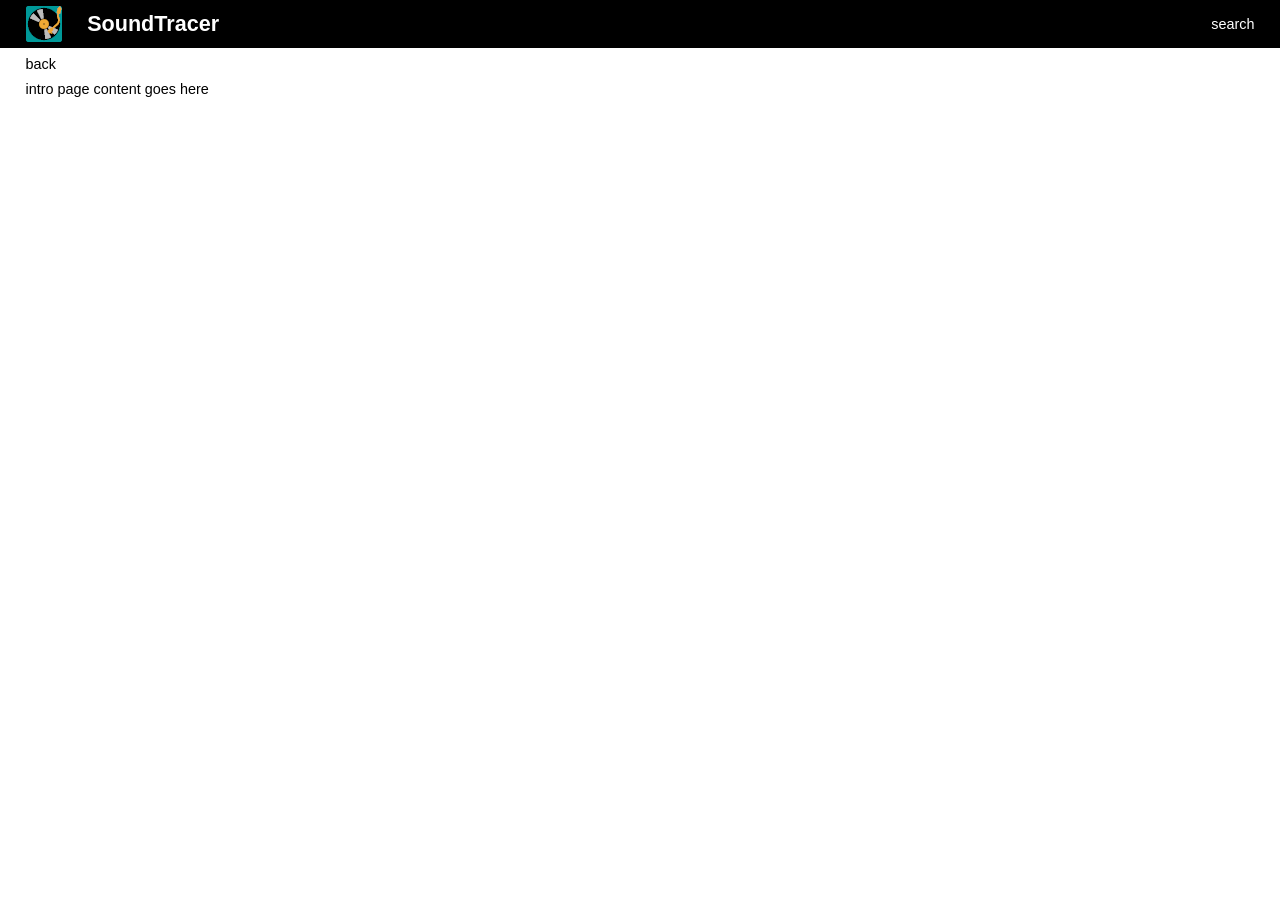
<file: assets/index.html>
<!DOCTYPE html>

<html lang="en">
	<head>
		<title>SoundTracer</title>

		<meta charset="utf-8" />
		<meta name="viewport" content="width=device-width, initial-scale=1.0"/>

		<link type="text/css" href="css/base.css" rel="stylesheet" />
		<link type="text/css" href="css/lister.css" rel="stylesheet" />
		<link type="text/css" href="css/search.css" rel="stylesheet" />
		<link type="text/css" href="css/details.css" rel="stylesheet" />
		<link type="text/css" href="css/images.css" rel="stylesheet" />

		<script type="text/javascript" src="javascript/library.js"></script>
		<script type="text/javascript" src="javascript/items.js"></script>
		<script type="text/javascript" src="javascript/arraySorter.js"></script>
		<script type="text/javascript" src="javascript/viewController.js"></script>
		<script type="text/javascript" src="javascript/environmentSetUp.js"></script>
		<script type="text/javascript" src="javascript/formHandler.js"></script>
		<script type="text/javascript" src="javascript/tracklister.js"></script>
		<script type="text/javascript" src="javascript/imageGallery.js"></script>
		<script type="text/javascript" src="javascript/ajax.js"></script>
		<script type="text/javascript" src="javascript/navigation.js"></script>
		<script type="text/javascript" src="javascript/details.js"></script>
		<script type="text/javascript" src="javascript/queryStringInterpreter.js"></script>
		<script type="text/javascript" src="javascript/dateFormatter.js"></script>
		<script type="text/javascript" src="javascript/release.js"></script>
		<script type="text/javascript" src="javascript/label.js"></script>
		<script type="text/javascript" src="javascript/artist.js"></script>
		<script type="text/javascript" src="javascript/master.js"></script>
		<script type="text/javascript" src="javascript/paginator.js"></script>
		<script type="text/javascript" src="javascript/lister.js"></script>
		<script type="text/javascript" src="javascript/layoutController.js"></script>
		<script type="text/javascript" src="javascript/main.js"></script>
	</head>

	<body>
		<div id="wrapper">
			<header id="actionbar">
				<nav>
					<ul>
						<li>
							<a href="#">
								<img src="graphics/soundchasericon36px.png"  alt="home"/>
							</a>
						</li>
					</ul>
				</nav>

				<h1>SoundTracer</h1>
				
				<ul class="actions">
					<li class="search">
						<a href="#">search</a>
					</li>
				</ul>
			</header>

			<div id="search">
				<form name="searchForm">
				 	<fieldset class="input">
						<legend>Input</legend>

						<label for="searchField">Search</label>
						<input type="text" id="searchField">
						<button>Go</button>
					</fieldset>

				 	<fieldset class="filter">
						<legend>Filter by</legend>

						<ul>
							<li>
								<input type="radio" id="none" name="searchType" value="none">
								<label for="none">
									<span>None</span>
								</label>
							</li>

							<li>
								<input type="radio" id="artist" name="searchType" value="artist">
								<label for="artist">
									<span>Artist</span>
								</label>
							</li>
							
							<li>
								<input type="radio" id="master" name="searchType" value="master">
								<label for="master">
									<span>Master</span>
								</label>
							</li>

							<li>
								<input type="radio" id="release" name="searchType" value="release">
								<label for="release">
									<span>Release</span>
								</label>
							</li>

							<li>
								<input type="radio" id="label" name="searchType" value="label">
								<label for="label">
									<span>Label</span>
								</label>
							</li>
						</ul>			
					</fieldset>
				</form>
			</div>

			<div id="content">
				<ul id="pageNav">
					<li>
						<a class="prev" href="#">back</a>
					</li>
				</ul>

				<ul id="pages">
					<li class="page live" id="index">
						<p>intro page content goes here</p>
					</li>
				</ul>
			</div>
		</div>
	</body>
</html>
</file>
<file: assets/css/base.css>
/*
 * BEGIN CSS Mobile Reset -- 
 * based on http://www.vcarrer.com/2010/11/css-mobile-reset.html
**/
html, 
body {
	margin: 0;
	padding: 0; 
	border: 0;
	/* text-align: center; */
}

body {
	font-family: Arial, sans-serif;
	line-height: 1.25;
	font-size: 0.9em;
	/* background: #fff;
	padding:5px;
	color: #000;
	word-wrap: break-word; */
	-webkit-text-size-adjust: none; /*for iOS on change of orientation */
}

p, ul, h1, h2, h3, h4, 
fieldset, legend, input, button {
	padding: 0; 
	margin: 0; 
}

ul {
	list-style: none; 
}

table { 
	width: 100%; 
	border-collapse: collapse;
	border-spacing: 0; 
}
/* -- END CSS Mobile Reset */

p, ul, legend, input, button {
	/* font-size: 1em; */
}

p, ul {
	margin: 0.25em 0 0; 
}

p:first-child, 
ul:first-child {
	margin-top: 0; 
}

/* elements to be cleared -- *
li.page div.images ul li:after, 
li.page div.images:after {
	content: '.';
	display: block; 
	clear: both;  
	visibility: hidden; 
	height: 0; 
}
* -- elements to be cleared */

h1 {
	font-size: 1.5em; 
}

h2 {
	font-size: 1.2em; 
}

a {
	color: inherit; 
	text-decoration: none; 
}

td {
	text-align: left; 	
	padding: 0 0.5em 0 0; 
}

header {
	padding: 0.4em 2%; 
	line-height: 36px; 
	height: 36px; 
	overflow: hidden; 
	color: #fff; 
	background: #000; 
}

header > * {
	float: left; 
	margin: 0 0 0 2.08333333333%; 
	margin: 0 0 0 -webkit-calc(2% * 100 / 96); 
}

header > *:first-child {
	margin-left: 0; 
}

header > .actions {
	float: right; 
}

#content {
	width: 96%; 
	overflow: hidden;
	/* position: relative; 
	top: 40px; */ 
	margin: 0 2%; 
}

fieldset.sort {
	position: absolute; 
	top: 0; 
	text-align: right;
	padding: 0;
	border: none;
}

ul#pageNav li, 
ul.advance li, 
ul.releases li, 
ul.versions li {
	padding: 0.5em 0; 
}

ul#pages {
	clear: both;
	position: relative; 
	margin-top: 0; 
	-webkit-transition-property: left; 
	-webkit-transition-duration: 0.5s; 
	-webkit-transition-timing-function: linear; 
}

ul#pages.orientationChange {
	-webkit-transition-duration: 0; 
}

li.page {
	float: left; 
	height: 100%; 
	overflow-x: hidden;
	overflow-y: hidden;
}

/*
li.listing {
	clear: both;
}
*/

#footer {
	clear: both; 
}

/* BEGIN loading Message -- */
#loadMessageContainer {
	position: absolute; 
	left: 0; 
	top: 0; 
	width: 100%; 
	height: 100%; 
	text-align: center; 
	background: gray; 
}

#loadMessageContainer p {
	display: inline-block;
	padding: .25em;
	font-size: 2em;
	position: relative;
	top: 50%;
	margin-top: -1.125em;
	border: solid 4px;
}
/* -- END loading Message */
</file>
<file: assets/css/lister.css>
.listing {
	margin-bottom: 0.5em;
	padding-bottom: 0.5em;
	border-bottom: solid 1px;
	clear: both;
}

li.listing ul {
	position: relative; 
	min-height: 90px; /* height of image */
}

.listing ul > li {
	padding: 0 32px 0 90px; 
	margin: 0 2.08333333333% 0.25em; 
	margin: 0 -webkit-calc(2% * 100 / 96) 0.25em; 
}

.listing ul > li:last-child {
	margin-bottom: 0; 
}

.listing ul > li.thumb {
	width: 90px;
	float: left;
	padding: 0; 
	margin: 0; 
}

.listing ul > li.thumb img {
	/* width: 100%;
	position: relative;
	top: 0.45em; */
	float: right; 
	max-width: 90px; 
	max-height: 90px; 
}

/*
.searchResults .listing ul > li.title, 
.releases .listing ul > li.artist {
	font-weight: bold; 
}
*/

.listing ul > li.label > span:before, 
.listing ul > li.format > span:before {
	content: ', '; 
}

.listing ul > li.label > span:first-child:before, 
.listing ul > li.format > span:first-child:before {
	content: none; 
}

.listing ul > li.type {
	position: absolute;
	width: 32px; 
	height: 32px; 
	bottom: 0;
	right: 0;
	padding: 0; 
	margin: 0
	/* text-align: right; */
}

/* 
.listing ul {
 	margin-left: 12%;
}
*/
</file>
<file: assets/css/search.css>
/* BEGIN search -- */
#search {
	position: absolute; 
	top: 48.79999923706055px; 
	top: -webkit-calc(36px + 0.8em);  
	z-index: 10; 
 	width: 96%; 
 	padding: 0.4em 2%; 
 	background-color: #fff;
 	border-bottom: solid 1px; 
	-webkit-box-shadow: 0 0.5em 0.75em rgba(0, 0, 0, 0.5);
	/* -moz-box-shadow: 4px 4px 10px rgba(0, 0, 0, 0.5);
	box-shadow: 4px 4px 10px rgba(0, 0, 0, 0.5); */
}

#search.hidden {
	display: none; 
}

#search fieldset {
	padding: 0; 
	margin: 0.4em 0 0; 
	border: none; 
	text-align: left; 
}

#search fieldset:first-child {
	position: relative; 
	padding: 0 2.08333333333% 0 0; 
	padding: 0 -webkit-calc(100% / 96 * 2) 0 0; 
	margin: 0 56.400001525878906px 0 0; 
	margin: 0 -webkit-calc(3.4em + 2px) 0 0; 
}
 
#search .input > legend, 
#search .input > label {
	display: none; 
}

#search .input input, 
#search .input button {
	padding: 0.2em; 
	border: solid 1px; 
	line-height: 1; 
}

#search .input > input {
	float: left; 
	/* box-sizing: border-box; */
	width: 100%;
}
 
#search .input button {
	position: absolute; 
	top: 0; 
	right: -56.400001525878906px; 
	right: -webkit-calc(-3.4em - 2px); 
	width: 3em; 
	padding-top: 0.35em; 
	padding-bottom: 0.25em; 
 	font-weight: bold; 
 	text-transform: uppercase; 
}

#search .filter legend {
	margin: 0 0 0.25em; 
}

#search .filter li {
	float: left; 
	width: 25%;
	margin: 0 0 20px; 
	margin: 0 0 -webkit-calc(1em * 1.25); 
	text-align: center; 	
}

#search .filter li:first-child {
	margin-left: -999em; 
}
 
#search .filter input {
	position: absolute; 
	left: -999em; 
}

#search .filter label {
	display: block; 
	height: 32px; 
	opacity: 0.5; 
}

#search .filter input[value=artist]~label {
	background: url(../graphics/artist32.png) no-repeat 50%; 
}

#search .filter input[value=master]~label {
	background: url(../graphics/master32.png) no-repeat 50%; 
}

#search .filter input[value=release]~label {
	background: url(../graphics/release32.png) no-repeat 50%; 
}

#search .filter input[value=label]~label {
	background: url(../graphics/label32.png) no-repeat 50%; 
}

#search .filter .selected label {
	opacity: 1; 
}

#search .filter label span {
	display: block; 
	padding: 34px 0 0; 
	padding: -webkit-calc(32px + 0.125em) 0 0; 
}

/*
#searchicon::hover {
	display: block;
}
*/
/* -- END search */
</file>
<file: assets/css/details.css>
li.page > div {
	margin-top: 0.5em;
	padding-top: 0.5em;
	border-top: solid 1px;
}

li.page > div:last-child {
	margin-bottom: 0;
	padding-bottom: 0;
	border-bottom: none;
}

li.page > div > ul:after {
	content: '.';
	display: block; 
	clear: both; 
	height: 0; 
	visibility: hidden; 
}

li.page > div > ul > li {
	float: left; 
	margin: 0 0.25em 0 0; 
}

li.page > div > ul > li:after {
	content: ','; 
}

li.page > div.images > ul > li:after {
	content: none; 
}

li.page > div.tracklist td.duration {
	text-align: right; 	
}

li.page > div.tracklist td:last-child {
	padding-right: 0; 
}

li.page > div > ul > li:last-child, 
li.page > div.extraartists > ul > li {
	margin-right: 0; 
}

li.page > div > ul > li:last-child:after, 
li.page > div.extraartists > ul > li:after {
	content: none; 
}

li.page > div.extraartists > ul > li {
	clear: left; 
}

li.page > div > ul > li span.role:after {
	content: ':'; 
}

/*
li.page > div > ul > li > span {
	margin: 0 0 0 0.5em; 
}
*/

li.page > div > ul > li > span.cat:before {
	margin: 0 0 0 0.25em; 
}

li.page > div > ul > li > span.cat:before {
	content: '('; 
}

li.page > div > ul > li > span.cat:after {
	content: ')'; 
}

li.page > div > ul > li > span {
	float: left;
	margin: 0 0.25em 0 0; 
}

li.page > div > ul > li > span:last-child {
	margin-right: 0; 
}

li.page > div > ul > li > span.descriptions {
	margin-right: 0; 
}

li.page > div > ul > li > span.descriptions > ul > li {
	float: left; 
	margin: 0 0.25em 0 0; 
}

li.page > div > ul > li > span.descriptions > ul > li:after {
	content: ','; 
	margin-right: 0; 
}

li.page > div > ul > li > span.descriptions > ul > li:after:last-child {
	content: none; 
}

li.page > div > ul > li > span.descriptions > ul > li:first-child:before {
	content: '('; 
}

li.page > div > ul > li > span.descriptions > ul > li:last-child {
	margin-right: 0; 
}

li.page > div > ul > li > span.descriptions > ul > li:last-child:after {
	content: ')'; 
}

/*
li.page > div > ul > li > span.name:after {
	content: ': '; 
}
*/

/* 
li.page > div > ul > li > span.descriptions:before {
	content: ': ';
	display: inline-block; 
}
*/

/*
li.page > div > ul > li > span:first-child {
	margin-left: 0; 
}
*/

li.page > div > ul > li > span > ul {
	display: inline-block; 
	/* margin: 0 0 0 0.5em; */
}

/*
li.page > div > ul > li > span > ul > li:before {
	content: ', '; 
}

li.page > div > ul > li > span > ul > li:first-child:before {
	content: none; 
}
*/

/*
li.page > div > ul > li > span > ul > li:first-child {
	margin-left: 0; 
}
*/
</file>
<file: assets/css/images.css>
/* BEGIN image gallery -- */
li.page div.images {
	position: relative; 
	height: 150px; 
	overflow: hidden; 
}

li.page div.images ul {
	position: absolute; 
	top: 0.5em;
	left: 0; 
}

li.page div.images ul li {
	float: left;
	width: 150px; 
	height: 150px;  
}

li.page div.images ul li img {
	display: block; 
	margin-left: auto; 
	margin-right: auto; 
}
/* -- END image gallery */
</file>
